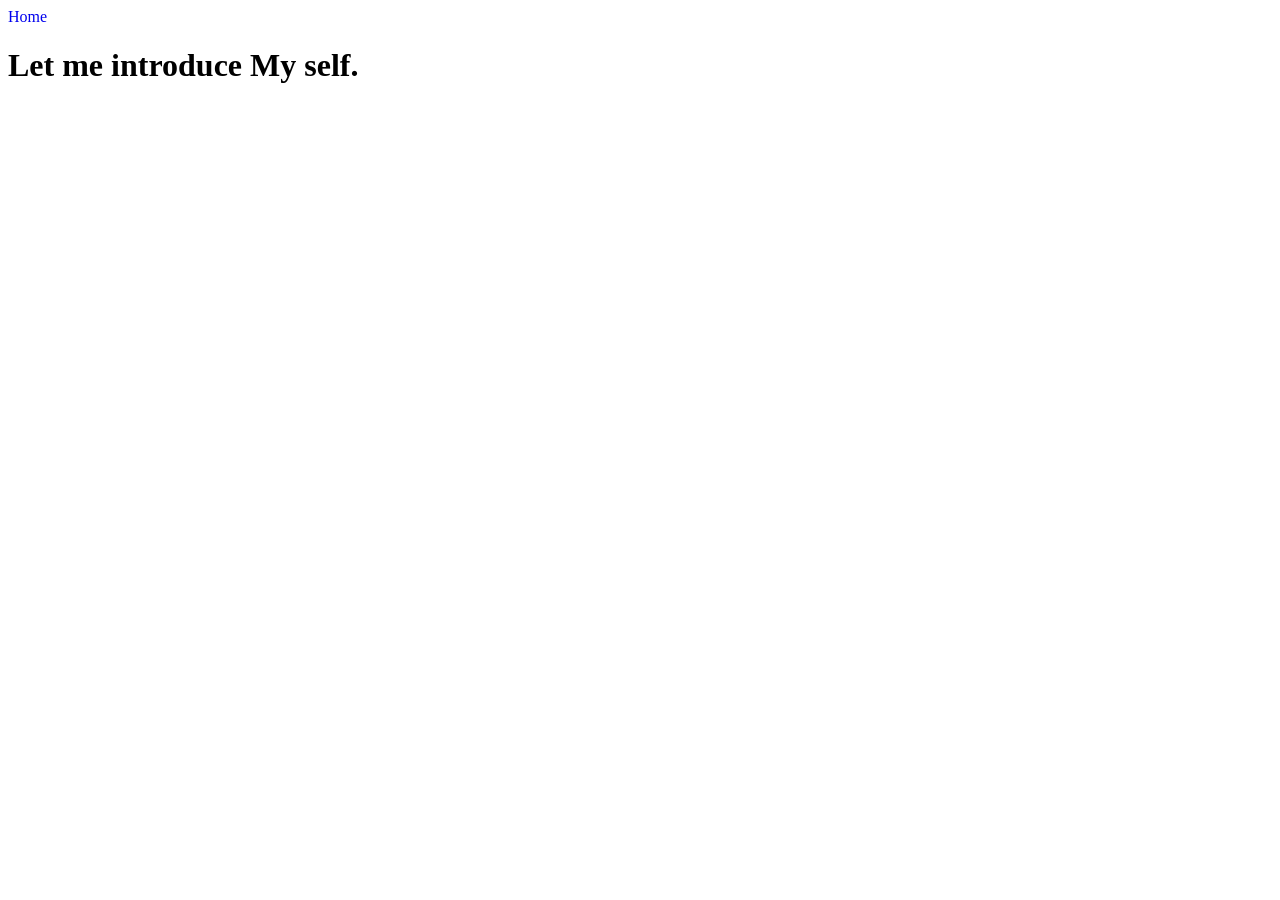
<file: html/about.html>
<!DOCTYPE html>
<html lang="en">
<head>
    <meta charset="UTF-8">
    <meta name="viewport" content="width=device-width, initial-scale=1.0">
    <title>About</title>
    
</head>
<body>
    <nav>
        <a href="../index.html" style="text-decoration: none;">Home</a>
    </nav>
    <h1>Let me introduce My self.</h1>
</body>
</html>
</file>
